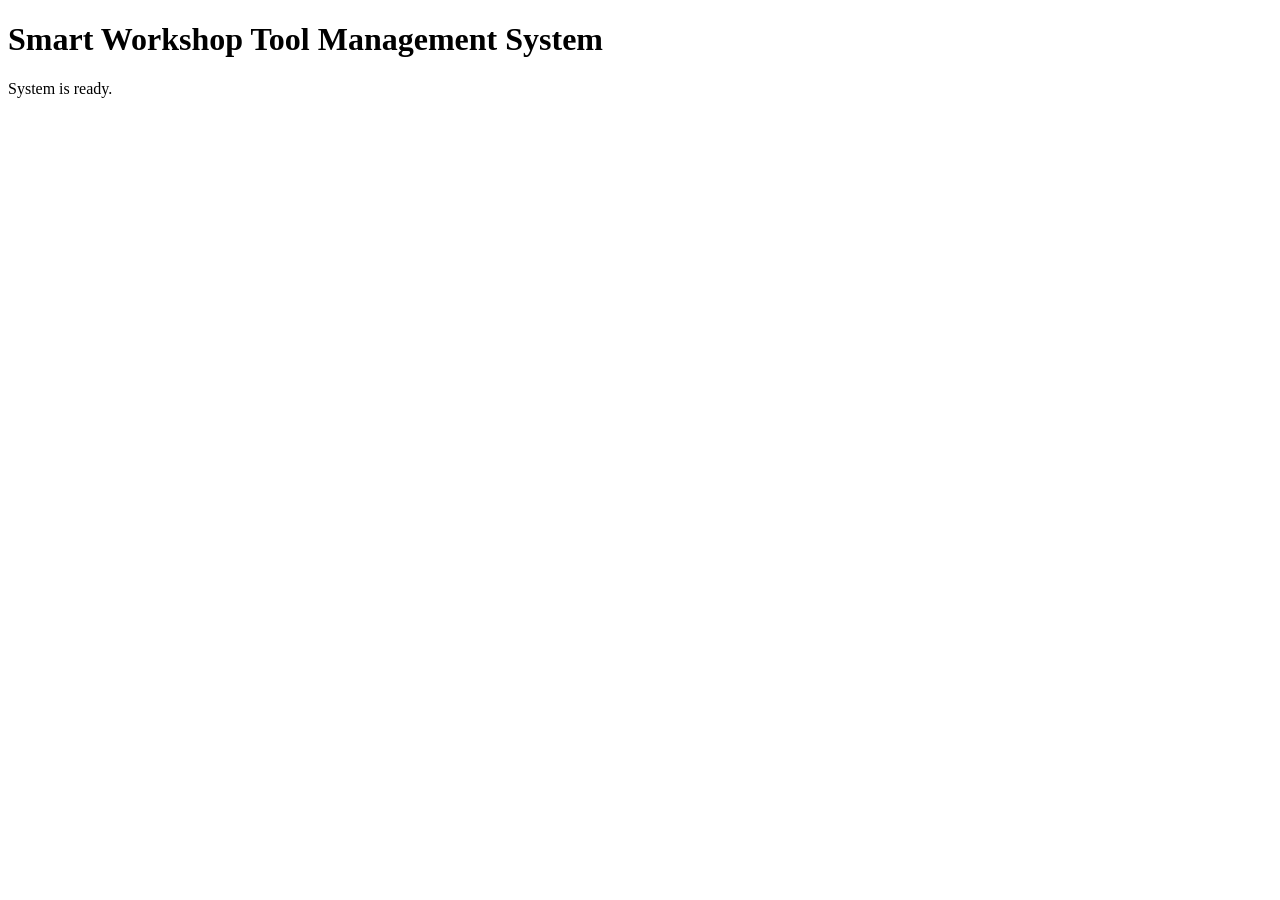
<file: SMART WORKSHOP TOOL MANAGEMENT SYSTEM/index.html>
<!DOCTYPE html>
<html lang="en">
<head>
    <meta charset="UTF-8">
    <meta name="viewport" content="width=device-width, initial-scale=1.0">
    <title>Smart Workshop System</title>
</head>

<body>

    <h1>Smart Workshop Tool Management System</h1>

    <p>System is ready.</p>

</body>
</html>
</file>
